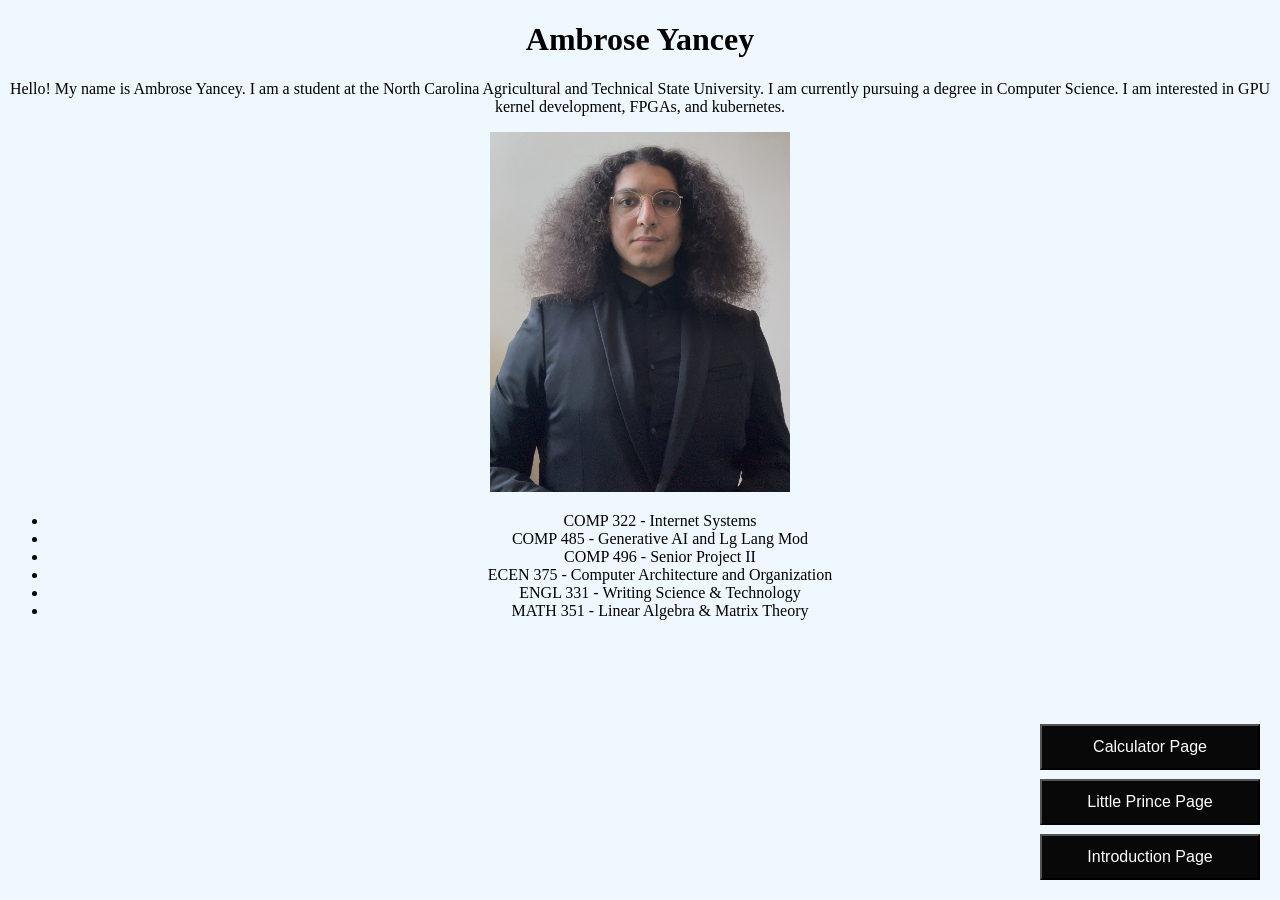
<file: index.html>
<!DOCTYPE html>
<html>
<head>
<body style="background-color: aliceblue;">
<style>
h1 {text-align: center;}
p {text-align: center;}
</style>

</head>
<body>

<!--Intro-->
<h1>Ambrose Yancey</h1>
<p>Hello! My name is Ambrose Yancey. I am a student at the North Carolina Agricultural and Technical State University. 
    I am currently pursuing a degree in Computer Science. 
    I am interested in GPU kernel development, FPGAs, and kubernetes.

<!--Picture of Me-->
<div style="text-align: center;">
  <img src="img/img3.jpg" width="300">
</div>

<!--Button to go to introduction page-->
<a href="introduction.html" style="
    position: fixed;
    bottom: 20px;
    right: 20px;
">
    <button type="button" style="
        padding: 12px 24px;
        background-color: #080808;
        color: white;
        cursor: pointer;
        font-size: 16px;
        width: 220px;
    ">
        Introduction Page
    </button>
</a>

<!--Button to go to little prince page-->
<a href="little_prince.html" style="
    position: fixed;
    bottom: 75px;
    right: 20px;
">
    <button type="button" style="
        padding: 12px 24px;
        background-color: #080808;
        color: white;
        cursor: pointer;
        font-size: 16px;
        width: 220px;
    ">
        Little Prince Page
    </button>
</a>

<!--Button to go to calculator page-->
<a href="calculator.html" style="
    position: fixed;
    bottom: 130px;
    right: 20px;
">
    <button type="button" style="
        padding: 12px 24px;
        background-color: #080808;
        color: white;
        cursor: pointer;
        font-size: 16px;
        width: 220px;
    ">
        Calculator Page
    </button>
</a>

</body>

</html>

<!--Classes-->
<center>
<ul>
  <li>COMP 322 - Internet Systems</li>
  <li>COMP 485 - Generative AI and Lg Lang Mod</li>
  <li>COMP 496 - Senior Project II</li>
  <li>ECEN 375 - Computer Architecture and Organization</li>
  <li>ENGL 331 - Writing Science & Technology</li>
  <li>MATH 351 - Linear Algebra & Matrix Theory</li>
</ul>
</center>
</file>
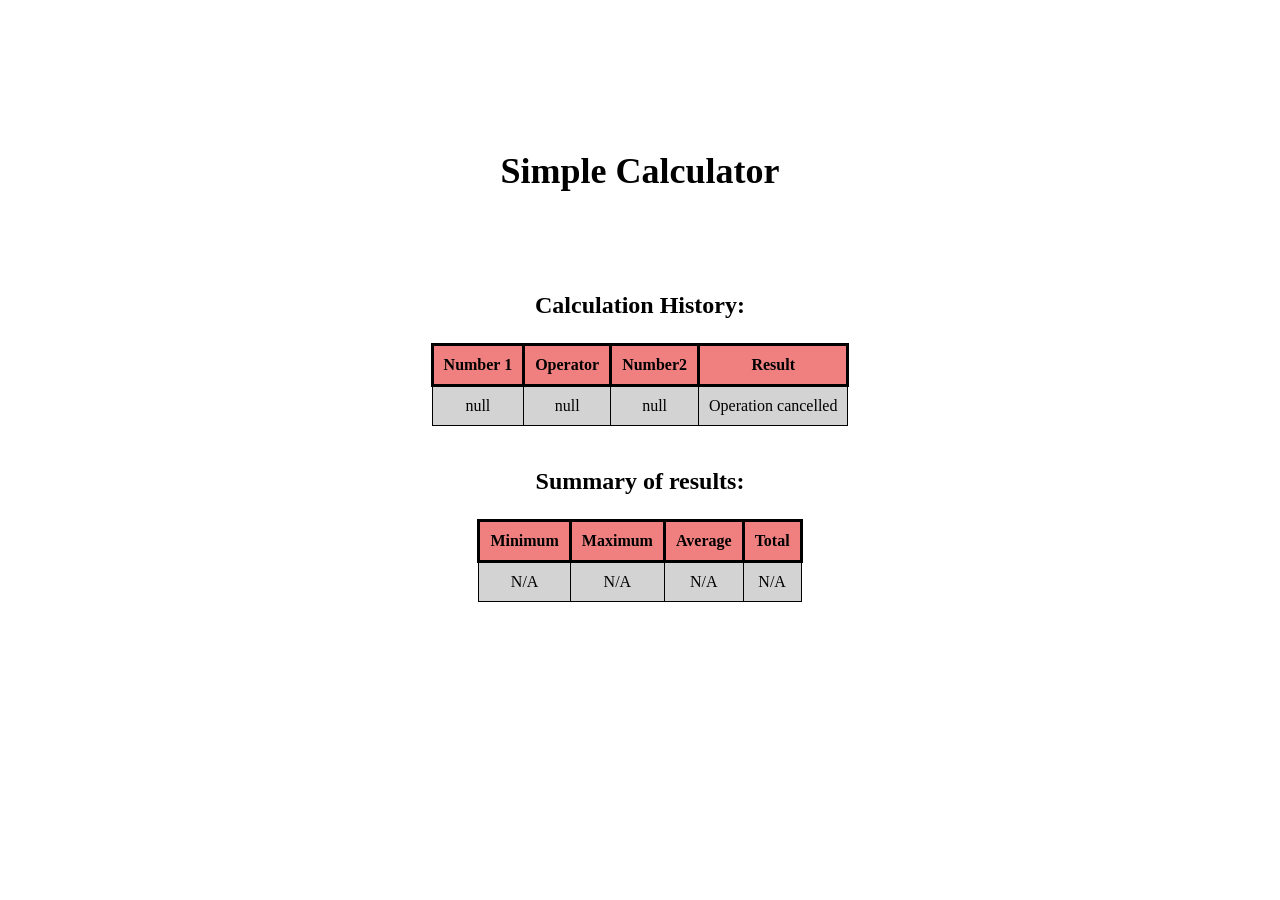
<file: calculator.html>
<!DOCTYPE html>
<html>
<head>
    <meta charset="UTF-8">
    <title>Calculator</title>
    <style>
        table {
            margin: 0 auto;
            border: 1px solid black;
            border-collapse: collapse;
            text-align: center;
        }
        th, td {
            padding: 10px;
        }
        th {
            background-color: lightcoral;
            border: 3px solid black;
        }
        td {
            background-color: lightgray;
            border: 1px solid black;
        }
        p {
            text-align: center;
            font-size: 24px;
            font-weight: bold;
        }
        h1 {
            margin-top: 150px;
            margin-bottom: 100px;
            text-align: center;
            font-size: 36px;
            font-weight: bold;
        }
    </style>
</head>

<body>
    <script src="calculator.js"></script>
</body>
</html>
</file>
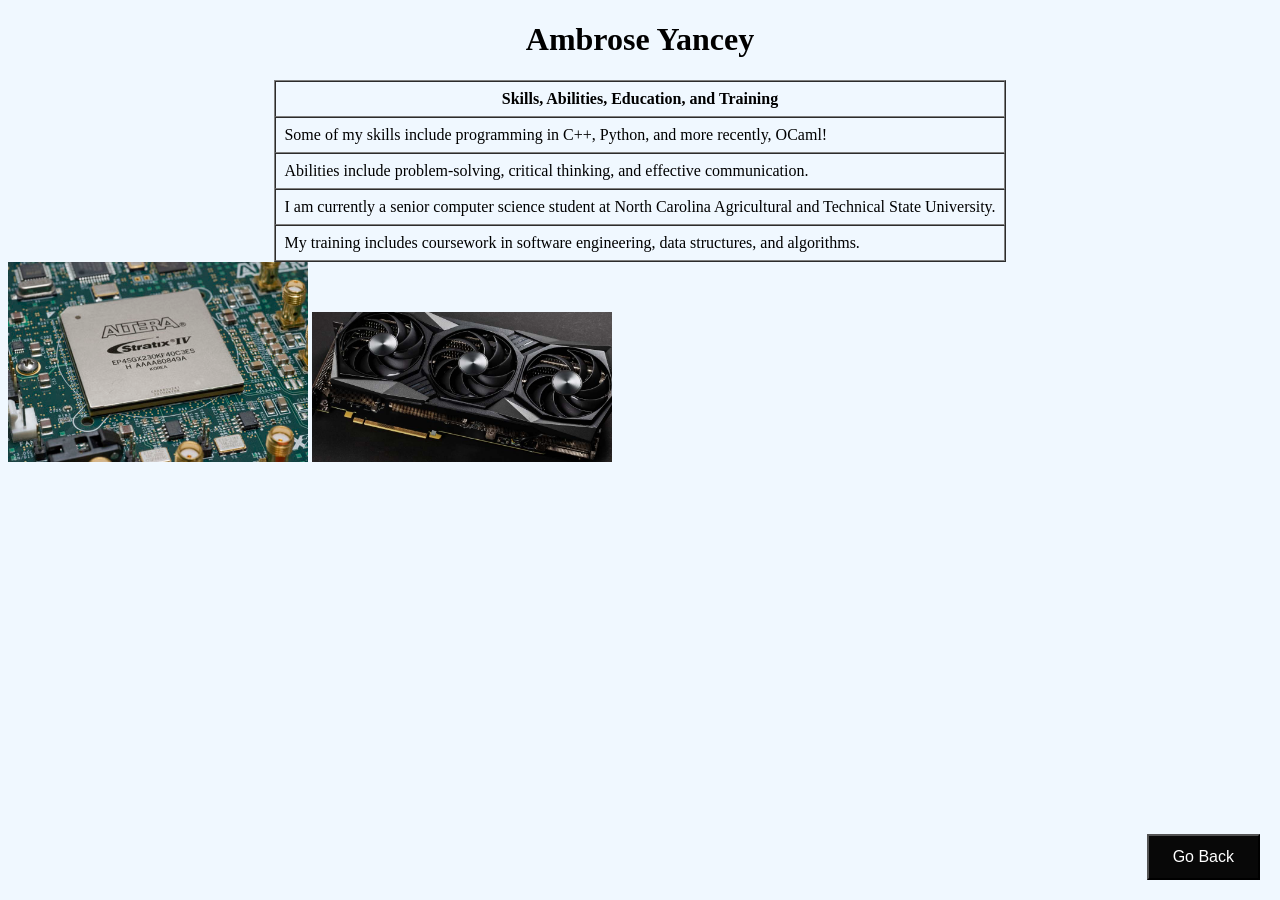
<file: introduction.html>
<!DOCTYPE html>
<html>
<head>
<body style="background-color: aliceblue;"></body>
<style>
h1 {text-align: center;}
</style>
</head>
<body>

<h1>Ambrose Yancey</h1>
<!--A table that introduces your skills, abilities, education, and training.-->
<table align="center" border="1" cellpadding="8" cellspacing="0">
  <tr>
    <th>Skills, Abilities, Education, and Training</th>
  </tr>

  <tr>
    <td>Some of my skills include programming in C++, Python, and more recently, OCaml!</td>
  </tr>
  
  <tr>
    <td>Abilities include problem-solving, critical thinking, and effective communication.</td>
  </tr>

  <tr>
    <td>I am currently a senior computer science student at North Carolina Agricultural and Technical State University.</td>
  </tr>

  <tr>
    <td>My training includes coursework in software engineering, data structures, and algorithms.</td>
  </tr>

</table>

<!--Other images required-->
<img src="img/img1.jpg" width="300">
<img src="img/img2.jpg" width="300">

<!--Button to go back-->
<a href="index.html" style="
    position: fixed;
    bottom: 20px;
    right: 20px;
">
    <button type="button" style="
        padding: 12px 24px;
        background-color: #080808;
        color: white;
        cursor: pointer;
        font-size: 16px;
    ">
        Go Back
    </button>
</a>

</body>
</html>
</file>
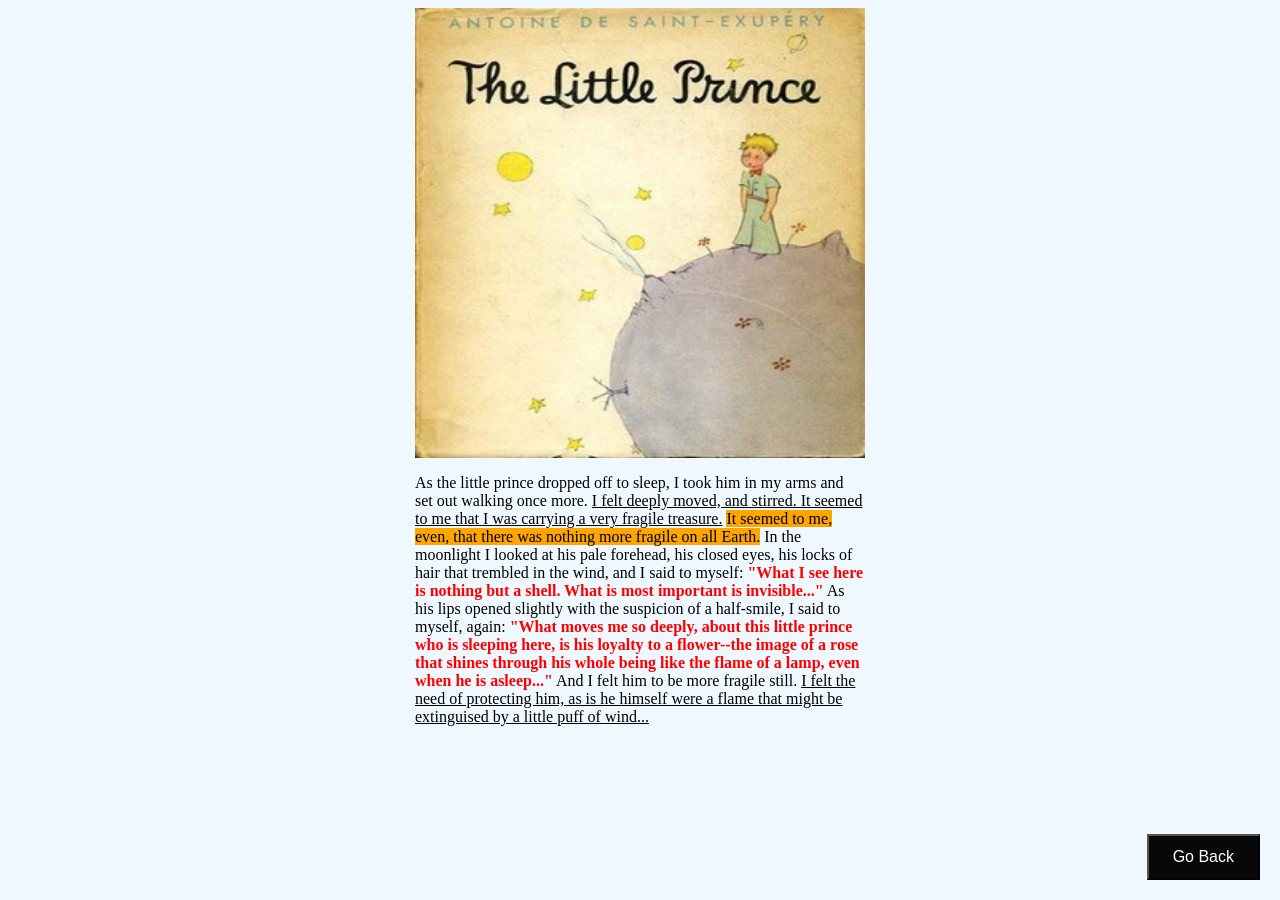
<file: little_prince.html>
<head>
    <title>Ambrose Yancey little_prince.html</title>
    <link rel="stylesheet" href="./little_prince_sheet.css">
</head>
<body style="background-color: aliceblue;"></body>
<body>
    <div>
        <img src="./img/little_prince.jpg"; alt="The Little Prince Book Cover">
        <br>
        <p>
            As the little prince dropped off to sleep, I took him in my arms and set out walking once more.
            
            <span class="underline">I felt deeply moved, and stirred. It seemed to me that I was carrying a very fragile treasure.</span>
           
            <span class="highlight">It seemed to me, even, that there was nothing more fragile on all Earth.</span>
            
            In the moonlight I looked at his pale forehead, his closed eyes, his locks of hair that trembled in the wind, 
            and I said to myself:
            
            <span class="redbold">"What I see here is nothing but a shell. What is most important is invisible..."</span>
            
            As his lips opened slightly with the suspicion of a half-smile, I said to myself, again:
            
            <span class="redbold">"What moves me so deeply, about this little prince who is sleeping here, is his loyalty to a flower--the image of a rose 
            that shines through his whole being like the flame of a lamp, even when he is asleep..."</span>

            And I felt him to be more fragile still.

            <span class="underline">I felt the need of protecting him, as is he himself were a flame that might be extinguised by a little puff of wind...</span>
        </p>
    </div>
    <br>

    <!--Button to go back-->
    <a href="index.html" style="
        position: fixed;
        bottom: 20px;
        right: 20px;
    ">
        <button type="button" style="
            padding: 12px 24px;
            background-color: #080808;
            color: white;
            cursor: pointer;
            font-size: 16px;
        ">
            Go Back
        </button>
    </a>
</body>
</file>
<file: little_prince_sheet.css>
div {
    margin: auto;
    max-width: 450px;
}

img {
    width: 450px;
    height: 450px;
}

.underline {
    text-decoration: underline;
}

.highlight {
    background-color: orange;
}

.redbold {
    color: red;
    font-weight: bold;
}

.center {
    text-align: center;
}
</file>
